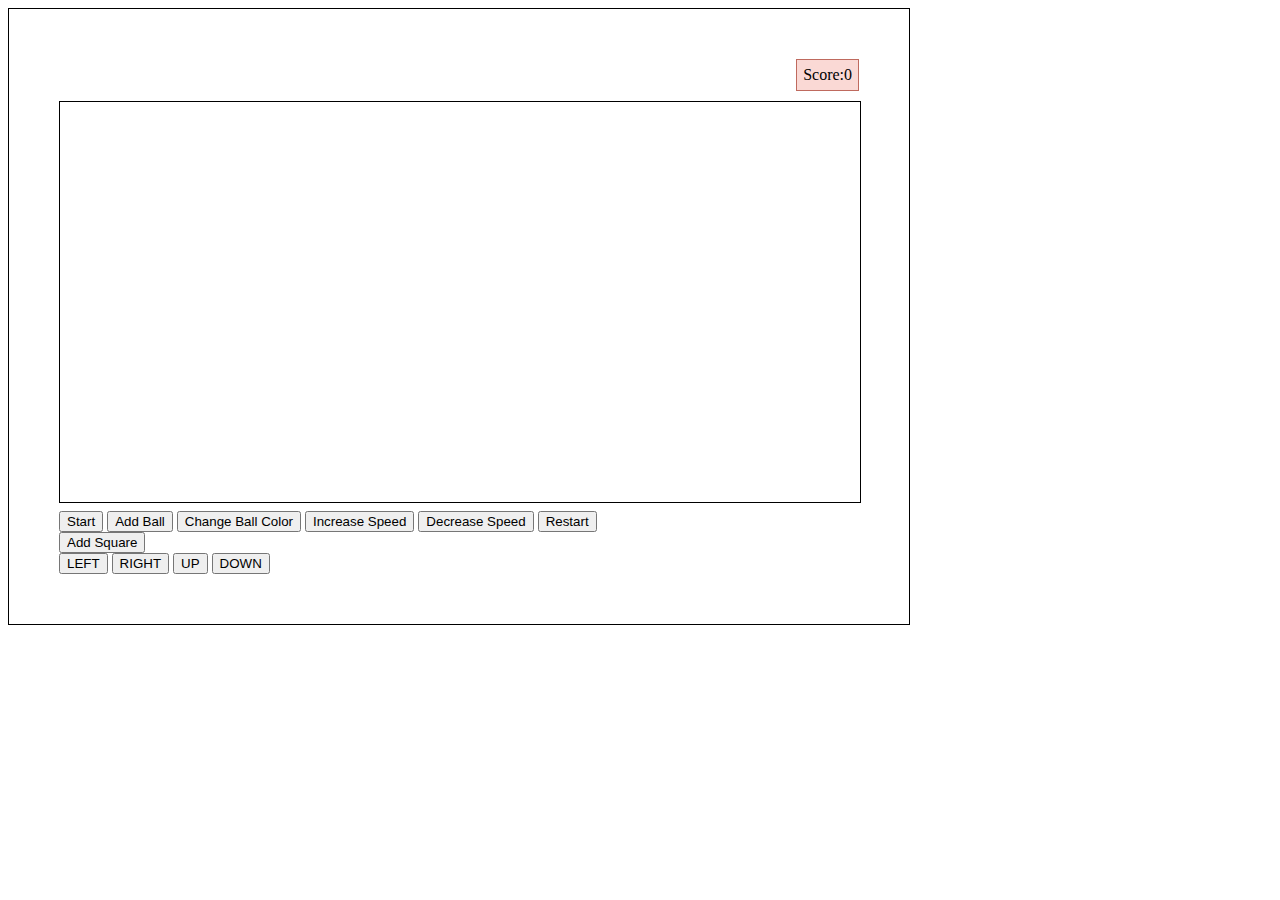
<file: index.html>
<!DOCTYPE html>
<html lang="en">
<head>
    <meta charset="UTF-8">
    <meta name="viewport" content="width=device-width, initial-scale=1.0">
    <title>Bouncing Ball</title>

    <link rel="stylesheet" href="./css/style.css">
</head>
<body>
    <div id="main_container">
        <div id="score_container">
            <div class="score_wrapper">
                <span>Score: </span>
                <span id="score">0</span>

            </div>

        </div>
        <div id="canvas_container">
            <canvas id="game_canvas">

            </canvas>
        </div>

        <div id="buttons_container">
            <div>
                <button id = "start_btn">Start</button>
                <button id = "add_ball_btn">Add Ball</button>
                <button id = "change_ball_color_btn">Change Ball Color</button>
                <button id = "increase_btn">Increase Speed</button>
                <button id = "decrease_btn">Decrease Speed</button>
                <button id = "restart_btn">Restart</button>
            </div>

            <div>
                <button id = "add_square_btn">Add Square</button>

                <div class="movemnet_btn_wrapper">
                    <button>LEFT</button>
                    <button>RIGHT</button>
                    <button>UP</button>
                    <button>DOWN</button>
                </div>
            </div>
        </div>
    </div>


    <script type="module" src="./js/bouncingBall.js"></script>
</body>
</html>
</file>
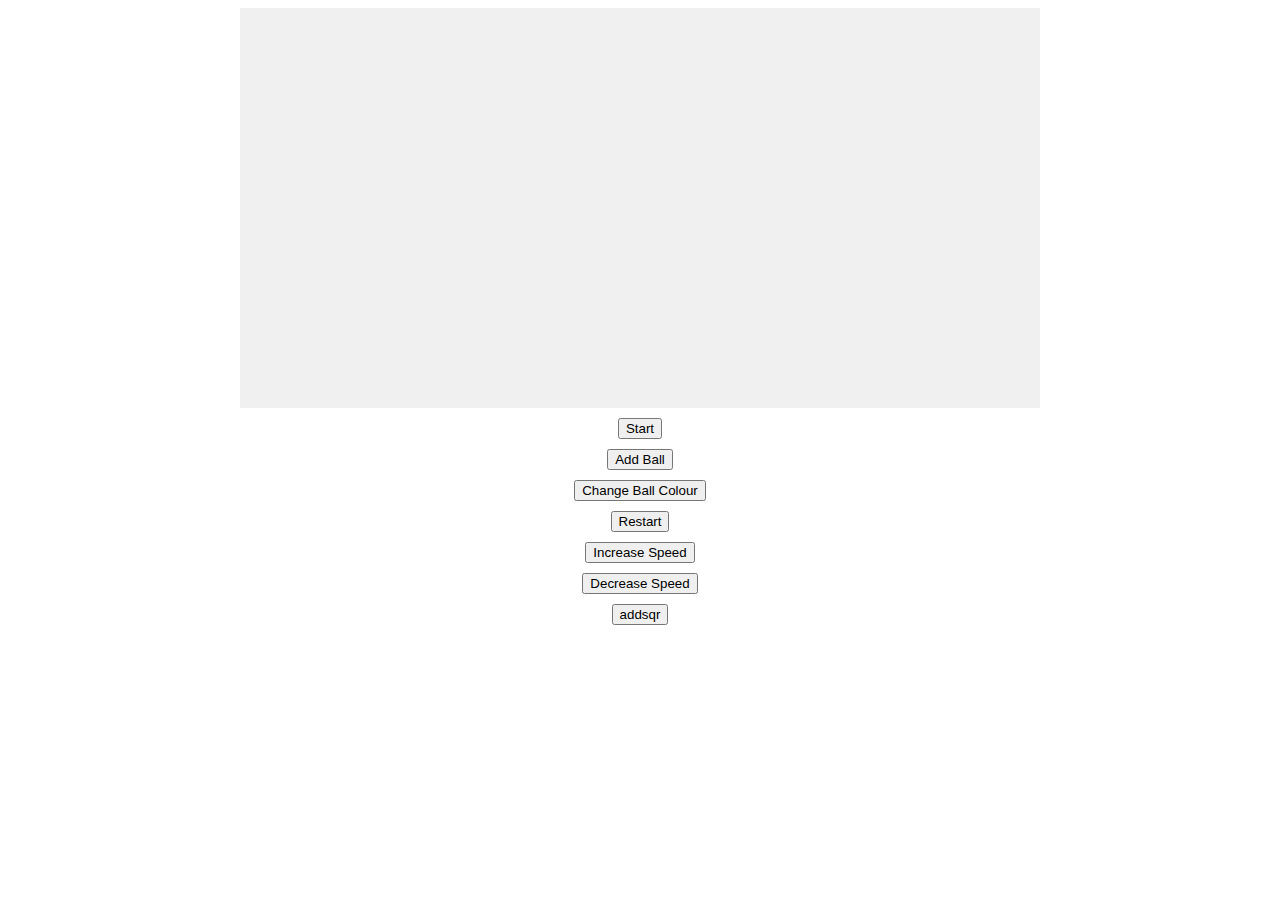
<file: test.html>
<!DOCTYPE html>
<html>

<head>
    <title>Bouncing Balls</title>
    <style>
        canvas {
            display: block;
            margin: 0 auto;
            background-color: #f0f0f0;
        }

        button {
            display: block;
            margin: 10px auto;
        }
    </style>
</head>

<body>
    <canvas id="myCanvas" width="800" height="400"></canvas>
    <button id="startBtn">Start</button>
    <button id="addBallBtn">Add Ball</button>
    <button id="changeColourBtn">Change Ball Colour</button>
    <button id="restartBtn">Restart</button>
    <button id="increaseSpeedBtn">Increase Speed</button>
    <button id="decreaseSpeedBtn">Decrease Speed</button>
    <button id="addsqr">addsqr</button>

    <script>
        const canvas = document.getElementById('myCanvas');
        const addSquareBtn = document.getElementById('addsqr');
        const ctx = canvas.getContext('2d');
        const balls = [];
        let animationFrameId;
        let speed = 2;

        function createBall(x, y, radius, color) {
            const dx = (Math.random() - 0.5) * speed;
            const dy = -Math.random() * speed;

            return { x, y, radius, color, dx, dy };
        }

        function drawBall(ball) {
            ctx.beginPath();
            ctx.arc(ball.x, ball.y, ball.radius, 0, Math.PI * 2);
            ctx.fillStyle = ball.color;
            ctx.fill();
            ctx.closePath();
        }

        function updateBall(ball) {
            ball.x += ball.dx;
            ball.y += ball.dy;

            if (ball.x + ball.radius > canvas.width || ball.x - ball.radius < 0) {
                ball.dx = -ball.dx;
            }

            if (ball.y + ball.radius > canvas.height || ball.y - ball.radius < 0) {
                ball.dy = -ball.dy;
            }

            drawBall(ball);
        }

        function draw() {
            ctx.clearRect(0, 0, canvas.width, canvas.height);
            balls.forEach(updateBall);
            animationFrameId = requestAnimationFrame(draw);
        }

        document.getElementById('startBtn').addEventListener('click', function () {
            if (this.textContent === 'Start') {
                balls.push(createBall(50, canvas.height - 20, 20, 'green'));
                this.textContent = 'Pause';
                draw();
            } else if (this.textContent === 'Pause') {
                cancelAnimationFrame(animationFrameId);
                this.textContent = 'Resume';
            } else {
                draw();
                this.textContent = 'Pause';
            }
        });

        document.getElementById('addBallBtn').addEventListener('click', function () {
            const x = Math.random() * canvas.width;
            balls.push(createBall(x, canvas.height - 20, 20, 'green'));
        });

        document.getElementById('changeColourBtn').addEventListener('click', function () {
            balls.forEach(ball => {
                ball.color = '#' + Math.floor(Math.random() * 16777215).toString(16);
            });
        });

        document.getElementById('restartBtn').addEventListener('click', function () {
            cancelAnimationFrame(animationFrameId);
            balls.length = 0;
            ctx.clearRect(0, 0, canvas.width, canvas.height);
            document.getElementById('startBtn').textContent = 'Start';
        });

        document.getElementById('increaseSpeedBtn').addEventListener('click', function () {
            speed += 0.5;
            balls.forEach(ball => {
                ball.dx *= 1.1;
                ball.dy *= 1.1;
            });
        });

        document.getElementById('decreaseSpeedBtn').addEventListener('click', function () {
            speed = Math.max(1, speed - 0.5);
            balls.forEach(ball => {
                ball.dx *= 0.9;
                ball.dy *= 0.9;
            });
        });


        // Draw Square
        const drawSquare = (ctx, x, y, size, color) => {
            // const ctx = canvas.getContext('2d');
            ctx.fillStyle = color;
            ctx.fillRect(x, y, size, size);
        }

        addSquareBtn.addEventListener("click", () => {
            drawSquare(ctx, 10, 10, 50, "red");
        });
    </script>
</body>

</html>
</file>
<file: css/style.css>
/* main container start */
#main_container{
    width: 800px;
    padding: 50px;
    display: flex;
    flex-direction: column;
    gap: 10px;
    border: 1px solid black;
}
/* main container end */

/* score container start */
#score_container{
    display: flex;
    flex-direction: row-reverse;
}

.score_wrapper{
    display: flex;
    flex-direction: row;
    padding: 6px;
    background-color: #FAD9D5;
    border: 1px solid #BF6A5E;
}
/* score container end */


/* canvas start */
#canvas_container{
     width: 800px;
    height: 400px;
}
#game_canvas{
    /* width: 800px; */
    /* height: 400px; */
    width: 100%;
    height: 100%;
    border: 1px solid black;
}

/* canvas end */


/* Button container start */
#buttons_container{
    display: flex;
    flex-direction: column;
}
/* Button container end */
</file>
